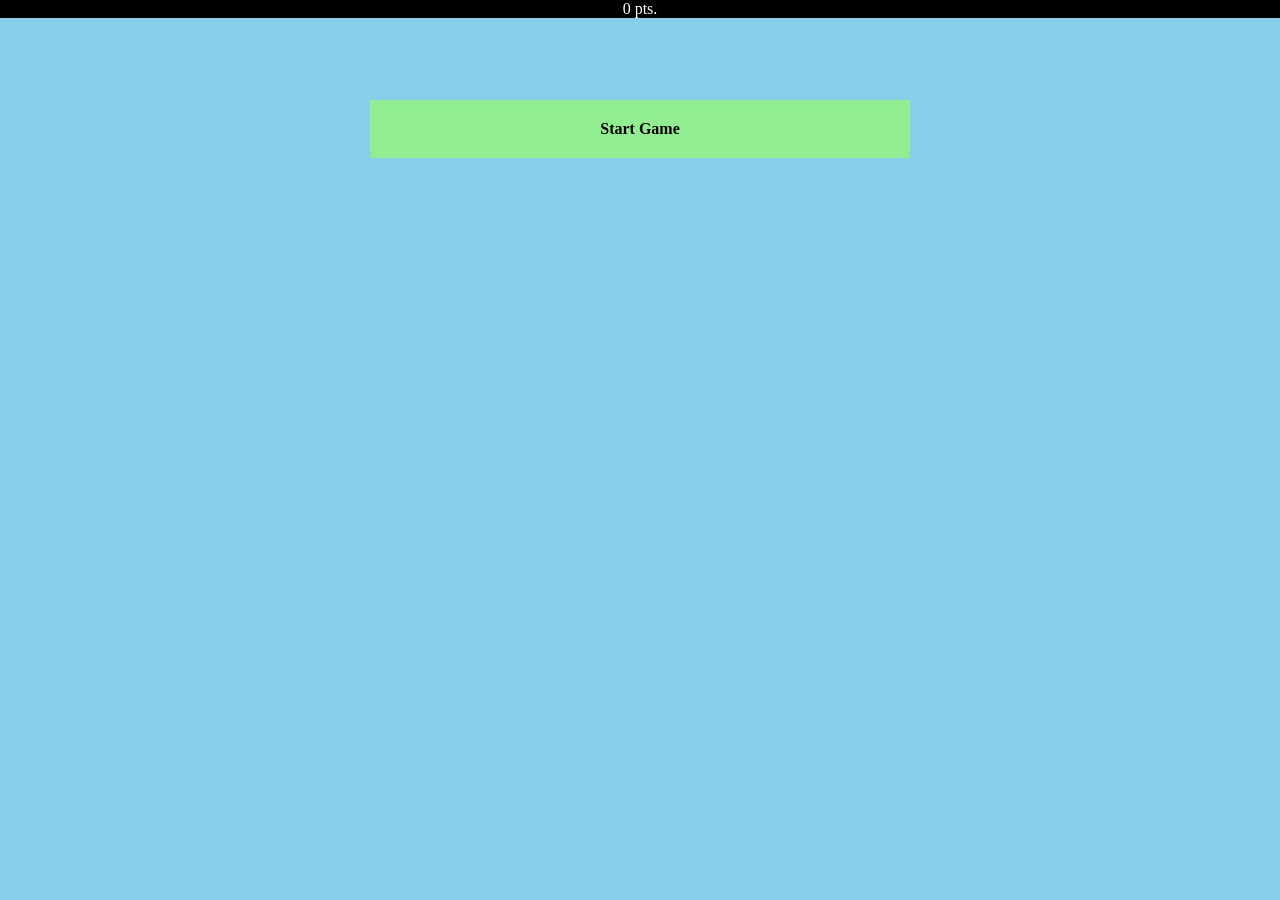
<file: index.html>
<!DOCTYPE html>
<html lang="en">

<head>
    <meta charset="UTF-8">
    <meta http-equiv="X-UA-Compatible" content="IE=edge">
    <meta name="viewport" content="width=device-width, initial-scale=1.0">
    <link rel="stylesheet" href="css/style.css">
    <title>Softuni Wizard</title>
</head>

<body>
    <div class="game-view">
        <div class="start-screen">Start Game</div>
        <div class="score-screen">0 pts.</div>
        <div class="play-screen hidden"></div>
    </div>

    <script src="gameState.js"></script>
    <script src="gameFactory.js"></script>
    <script>
        let game = gameFactory();

        game.startScreen.addEventListener('click', gameStart);

        document.addEventListener('keydown', onKeyDown)
        document.addEventListener('keyup', onKeyUp)


        function gameStart() {
            game.startScreen.classList.add('hidden');
            game.playScreen.classList.remove('hidden');

            window.requestAnimationFrame(gameLoop)
        }

        function gameLoop(timestamp) {
            let { wizard } = state;
            let { wizardElement, scoreScreen } = game;

            modifyWizardPosition(state, game);

            if (state.keys.Space) {
                wizardElement.style.backgroundImage = "url('/images/wizard-fire.png')";
                if (state.fireballStats.nextFireballCreation < timestamp) {
                    game.createFireball();
                    state.fireballStats.nextFireballCreation = timestamp + state.fireballStats.attackSpeed;
                }
            } else {
                wizardElement.style.backgroundImage = "url('/images/wizard.png')";
            }

            // Move fireballs
            Array.from(document.getElementsByClassName('fireball'))
                .forEach(fireball => {
                    let currentPosition = parseInt(fireball.style.left);

                    if (currentPosition + state.fireballStats.width < game.playScreen.offsetWidth) {
                        fireball.style.left = currentPosition + state.fireballStats.speed + 'px';
                    } else {
                        fireball.remove();
                    }

                    Array.from(document.getElementsByClassName('bug'))
                        .forEach(bug => {
                            if (hasCollision(fireball, bug)) {
                                bug.remove();
                                fireball.remove();
                                state.score += state.bugStats.score;
                            }
                        });

                });

            // Move bugs
            Array.from(document.getElementsByClassName('bug'))
                .forEach(x => {
                    let currentPosition = parseInt(x.style.left);

                    if (currentPosition > 0) {
                        x.style.left = currentPosition - state.bugStats.speed + 'px';
                    } else {
                        x.remove();
                    }

                    if (hasCollision(wizardElement, x)) {
                        state.gameOver = true;
                    }
                });

            // spawn bugs
            if (state.bugStats.nextBugCreation < timestamp) {
                game.createBug();
                state.bugStats.nextBugCreation = timestamp + Math.random() * state.bugStats.maxCreationInterval;
            }

            // Increase bug speed
            state.bugStats.speed += 0.01;

            // Render
            wizardElement.style.top = wizard.y + 'px';
            wizardElement.style.left = wizard.x + 'px';
            scoreScreen.textContent = state.score + 'pts.';

            if (!state.gameOver) {
                state.score += 1;

                window.requestAnimationFrame(gameLoop)
            } else {
                alert('Game Over' + state.score)
            }
        }

        function modifyWizardPosition(state, game) {
            let wizard = state.wizard;

            let isLowerBound = wizard.y + wizard.height >= game.playScreen.offsetHeight;
            if (!isLowerBound) {
                wizard.y += wizard.gravity;
            }

            if (state.keys.KeyW && wizard.y > 0) {
                wizard.y -= wizard.speed;
            }

            if (state.keys.KeyS && !isLowerBound) {
                wizard.y += wizard.speed;
            }

            if (state.keys.KeyA && wizard.x > 0) {
                wizard.x -= wizard.speed;
            }

            if (state.keys.KeyD && wizard.x + wizard.width < game.playScreen.offsetWidth) {
                wizard.x += wizard.speed;
            }
        }

        function hasCollision(firstElement, secondElement) {
            let first = firstElement.getBoundingClientRect();
            let second = secondElement.getBoundingClientRect();

            return !(first.top > second.bottom || first.bottom < second.top || first.right < second.left || first.left > second.right);
        }

        function onKeyDown(e) {
            e.preventDefault();
            state.keys[e.code] = true;

        }

        function onKeyUp(e) {
            state.keys[e.code] = false;
        }
    </script>
</body>

</html>
</file>
<file: css/style.css>
body{
    margin: 0;
    font-family: 'consolas'
}

.game-view{
    background-color: skyblue ;
    width: 100vw;
    height: 100vh;
}

.play-screen {
 width: 100%; 
 height: 100%;  
}

.start-screen{
    margin-top: 100px;
    text-align: center;
    padding: 20px;
    background-color:lightgreen;
    font-weight:bold;
    position: absolute;
    width: 500px;
    left:50%;
    transform: translate(-50%);
}

.score-screen{
    background-color: black;
    color:white;
    text-align: center;
}

.wizard{
 position: absolute;   
 background-image: url('/images/wizard.png');
 width: 82px;
 height: 100px;
 background-size: cover;
}

.fireball {
    position: absolute;
    background-image: url("/images//fire-ball.png");
    background-size: cover;
}

.bug{
    position: absolute;
    background-image: url(/images/bug.png);
    background-size: cover;
}

.hidden{
    display: none;
}
</file>
